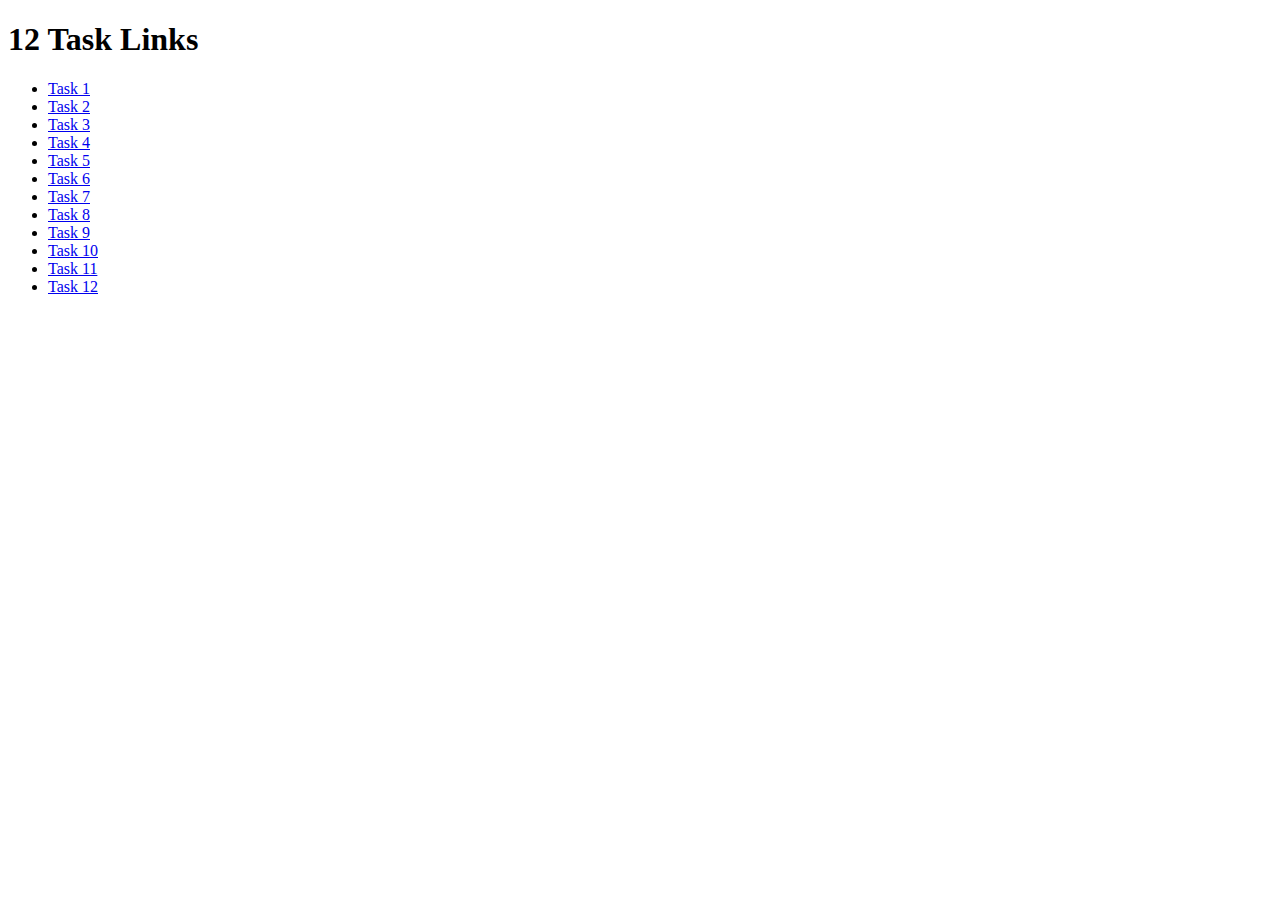
<file: index.html>
<!DOCTYPE html>
<html>
<head>
  <title>12 Task Links</title>
</head>
<body>
  <h1>12 Task Links</h1>
  <ul>
    <li><a href="HTML Task 1/index.html">Task 1</a></li>
    <li><a href="HTML Task 2/index.html">Task 2</a></li>
    <li><a href="HTML Task 3/index.html">Task 3</a></li>
    <li><a href="HTML Task 4/index.html">Task 4</a></li>
    <li><a href="HTML Task 5/">Task 5</a></li>
    <li><a href="CSS Task 1/index.html">Task 6</a></li>
    <li><a href="CSS Task 2/index.html">Task 7</a></li>
    <li><a href="CSS Task 3/index.html">Task 8</a></li>
    <li><a href="CSS Task 4/index.html">Task 9</a></li>
    <li><a href="CSS Task 5/index.html">Task 10</a></li>
    <li><a href="CSS Task 6/">Task 11</a></li>
    <li><a href="CSS Task 7/index.html">Task 12</a></li>
  </ul>
</body>
</html>
</file>
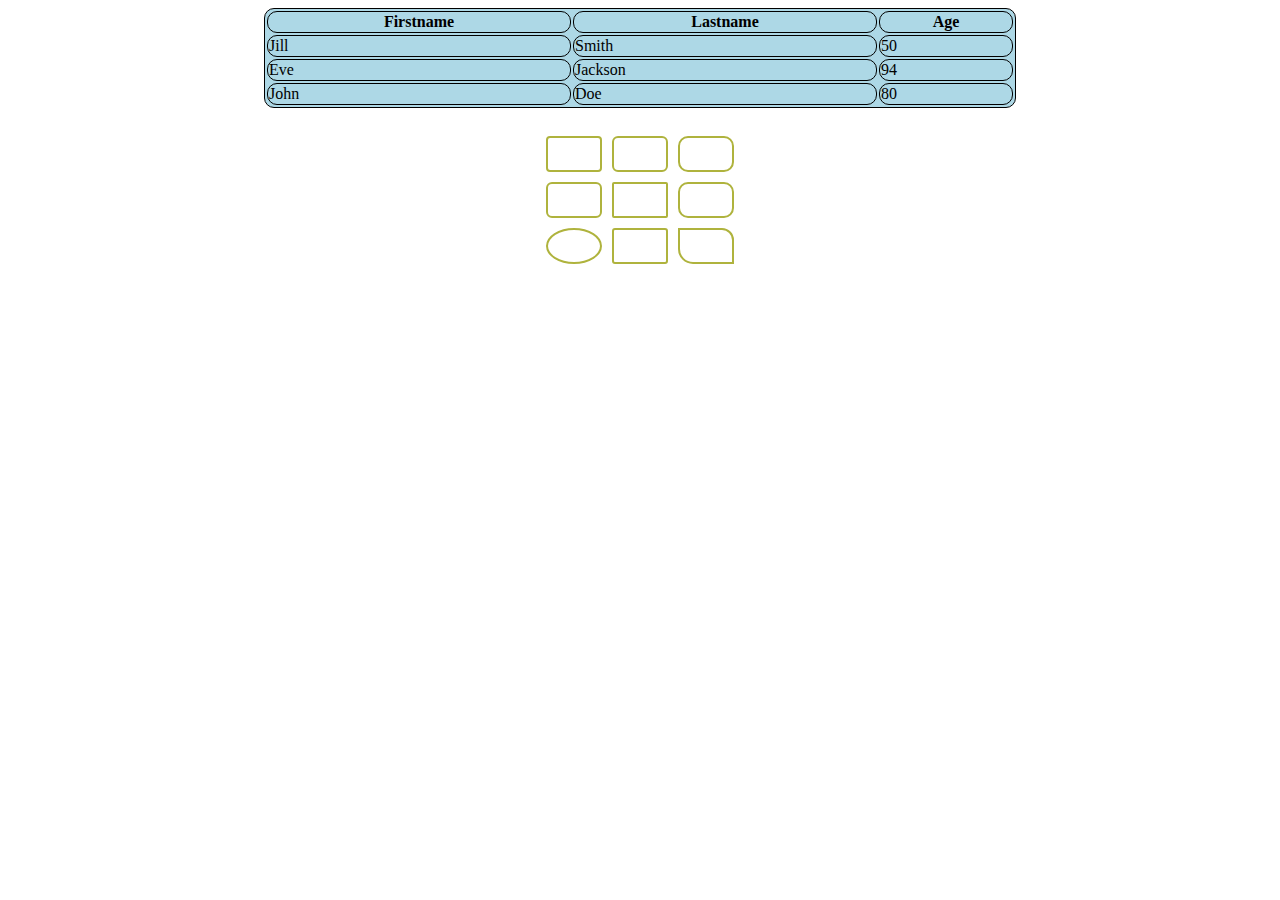
<file: CSS Task 1/index.html>
<!DOCTYPE html>
<html lang="en">
<head>
    <meta charset="UTF-8">
    <meta name="viewport" content="width=device-width, initial-scale=1.0">
    <title>CSS - Task1</title>
    <link href="./styles.css" rel="stylesheet" type="text/css" />
</head>
<body>
    <center>
        <table id="tab1" cellpadding="1" cellspacing="2" bgcolor="lightblue">
            <tr>
                <th height="10" width="300">Firstname</th>
                <th height="10" width="300">Lastname</th>
                <th height="10" width="130">Age</th>
            </tr>
            <tr>
                <td>Jill</td>
                <td>Smith</td>
                <td>50</td>
            </tr>
            <tr>
                <td>Eve</td>
                <td>Jackson</td>
                <td>94</td>
            </tr>
            <tr>
                <td>John</td>
                <td>Doe</td>
                <td>80</td>
            </tr>
        </table>
        </br>
        <table id="tab2" cellspacing="10" >
            <tr>
                <td id="c1" height="30" width="50"></td>
                <td id="c2" height="30" width="50"></td>
                <td id="c3" height="30" width="50"></td>
            </tr>
            <tr>
                <td id="c4" height="30" width="50"></td>
                <td id="c5" height="30" width="50"></td>
                <td id="c6" height="30" width="50"></td>
            </tr>
            <tr>
                <td id="c7" height="30" width="50"></td>
                <td id="c8" height="30" width="50"></td>
                <td id="c9" height="30" width="50"></td>
            </tr>
        </table>
    </center>
</body>
</html>
</file>
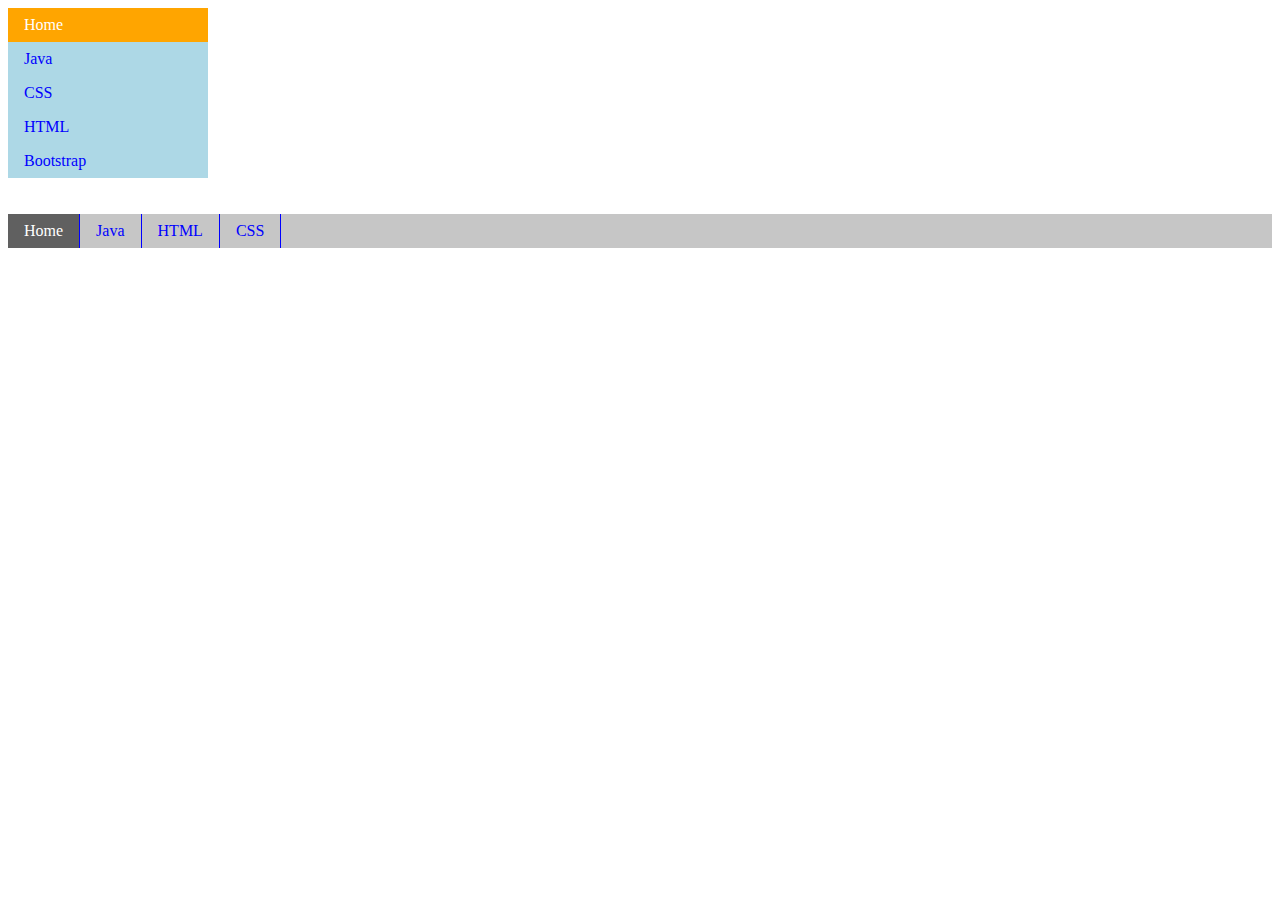
<file: CSS Task 2/index.html>
<!DOCTYPE html>
<html lang="en">
<head>
    <meta charset="UTF-8">
    <meta name="viewport" content="width=device-width, initial-scale=1.0">
    <title>CSS - Task2</title>
    <link href="./styles.css" rel="stylesheet" type="text/css" />
</head>
<body>
    <ul id="ver">
        <li><a class="active" href="https://google.com/">Home</a></li>
        <li><a href="https://google.com/">Java</a></li>
        <li><a href="https://google.com/">CSS</a></li>
        <li><a href="https://google.com/">HTML</a></li>
        <li><a href="https://google.com/">Bootstrap</a></li>
    </ul>
    </br>
    </br>
    <ul id="hor">
        <li><a class="active" href="https://google.com/">Home</a></li>
        <li><a href="https://google.com/">Java</a></li>
        <li><a href="https://google.com/">HTML</a></li>
        <li><a href="https://google.com/">CSS</a></li>
    </ul>
    

</body>
</html>
</file>
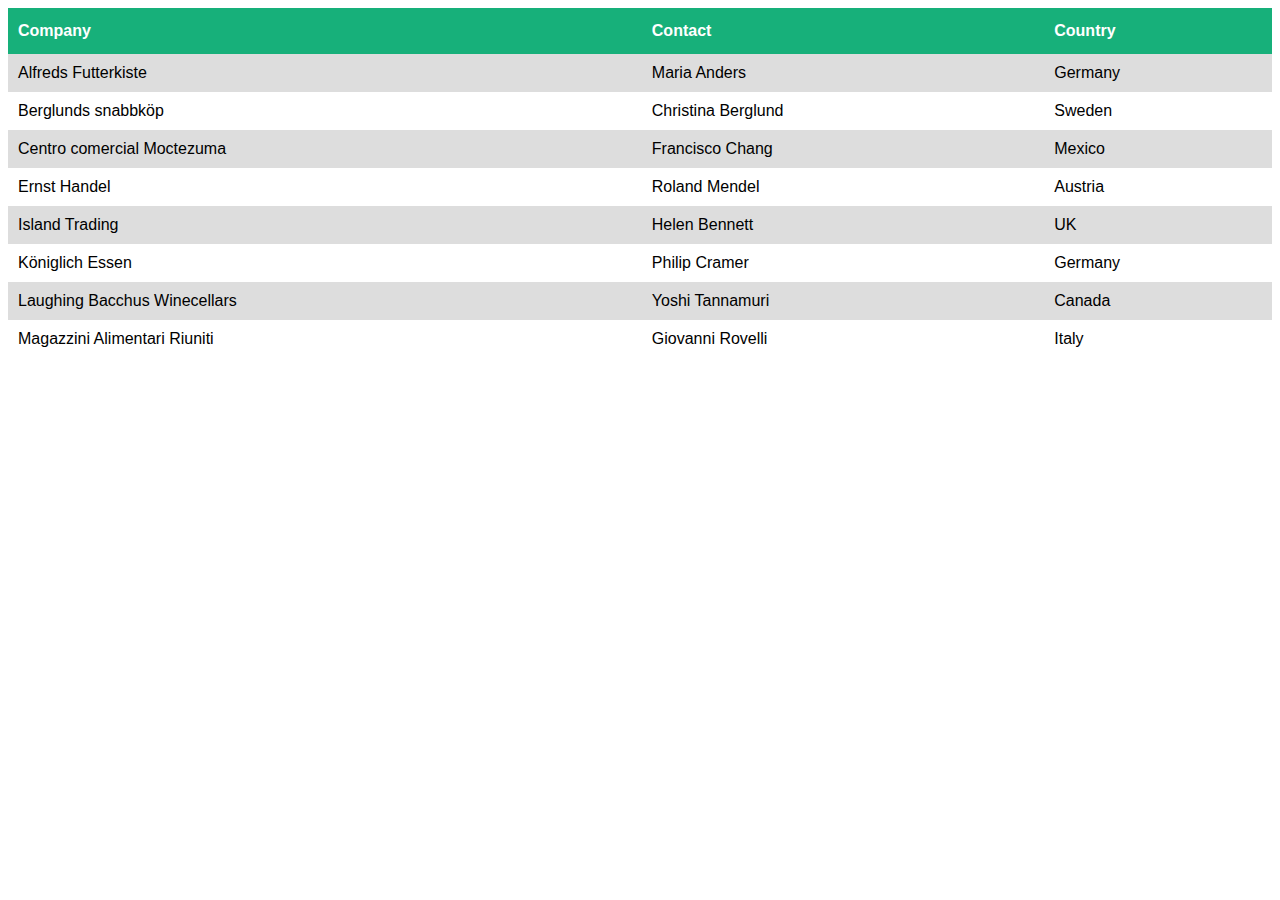
<file: CSS Task 3/index.html>
<!DOCTYPE html>
<html lang="en">
<head>
    <meta charset="UTF-8">
    <meta name="viewport" content="width=device-width, initial-scale=1.0">
    <title>CSS - Task3</title>
    <link href="./styles.css" rel="stylesheet" type="text/css" />
</head>
<body>
    <table id="customers">
        <tr>
          <th>Company</th>
          <th>Contact</th>
          <th>Country</th>
        </tr>
        <tr>
          <td>Alfreds Futterkiste</td>
          <td>Maria Anders</td>
          <td>Germany</td>
        </tr>
        <tr>
          <td>Berglunds snabbköp</td>
          <td>Christina Berglund</td>
          <td>Sweden</td>
        </tr>
        <tr>
          <td>Centro comercial Moctezuma</td>
          <td>Francisco Chang</td>
          <td>Mexico</td>
        </tr>
        <tr>
          <td>Ernst Handel</td>
          <td>Roland Mendel</td>
          <td>Austria</td>
        </tr>
        <tr>
          <td>Island Trading</td>
          <td>Helen Bennett</td>
          <td>UK</td>
        </tr>
        <tr>
          <td>Königlich Essen</td>
          <td>Philip Cramer</td>
          <td>Germany</td>
        </tr>
        <tr>
          <td>Laughing Bacchus Winecellars</td>
          <td>Yoshi Tannamuri</td>
          <td>Canada</td>
        </tr>
        <tr>
          <td>Magazzini Alimentari Riuniti</td>
          <td>Giovanni Rovelli</td>
          <td>Italy</td>
        </tr>
    </table>
</body>
</html>
</file>
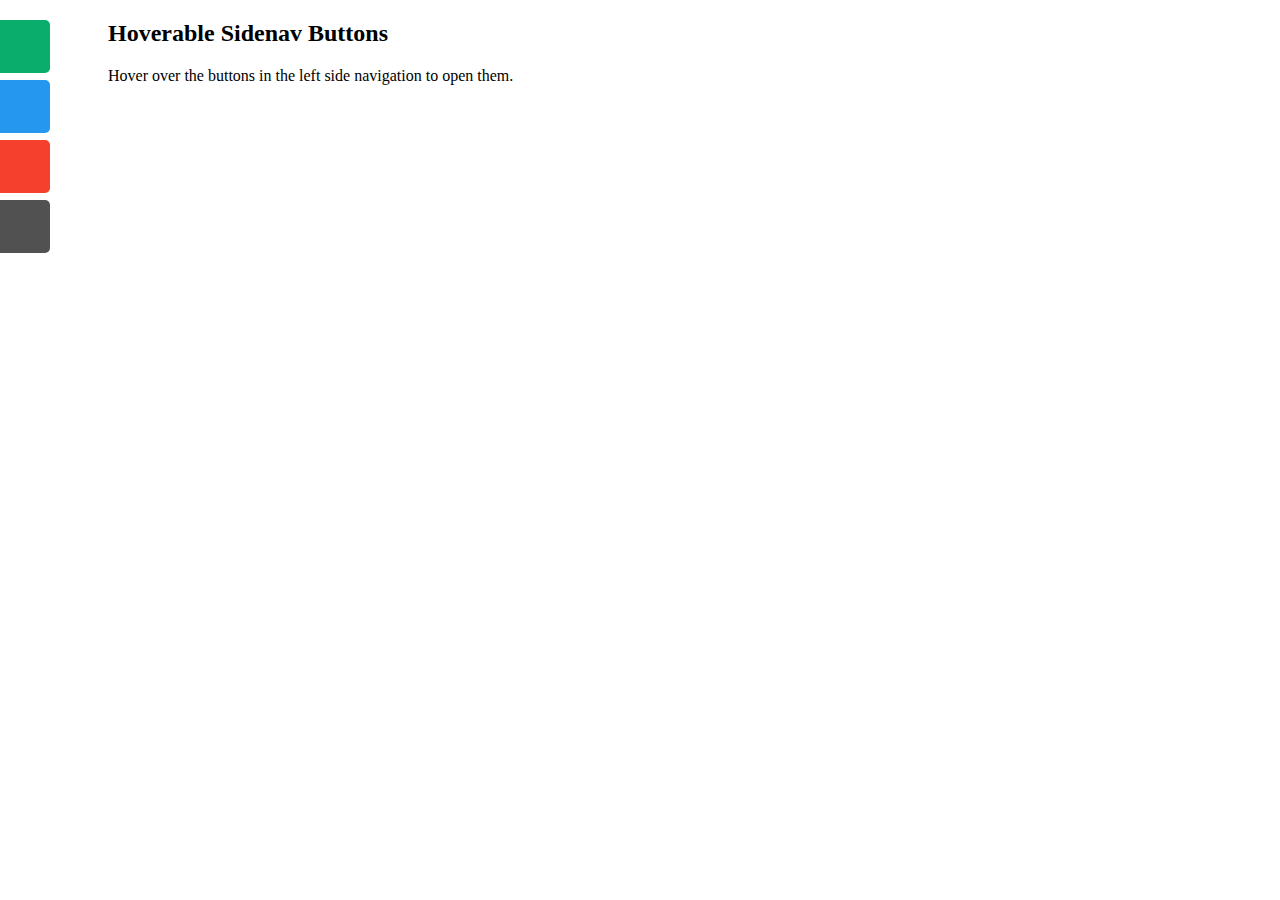
<file: CSS Task 4/index.html>
<!DOCTYPE html>
<html lang="en">
<head>
    <meta charset="UTF-8">
    <meta name="viewport" content="width=device-width, initial-scale=1.0">
    <title>CSS - Task4</title>
    <link href="./styles.css" rel="stylesheet" type="text/css" />
</head>
<body>
    <div id="sidebar">
        <a id="Home" href="">Home</a>
        <a id="Java" href="">Java</a>
        <a id="HTML" href="">HTML</a>
        <a id="CSS" href="">CSS</a>
    </div>
    <h2 style="margin-left:100px;">Hoverable Sidenav Buttons</h2>
    <p style="margin-left:100px;">Hover over the buttons in the left side navigation to open them.</p>
</body>
</html>
</file>
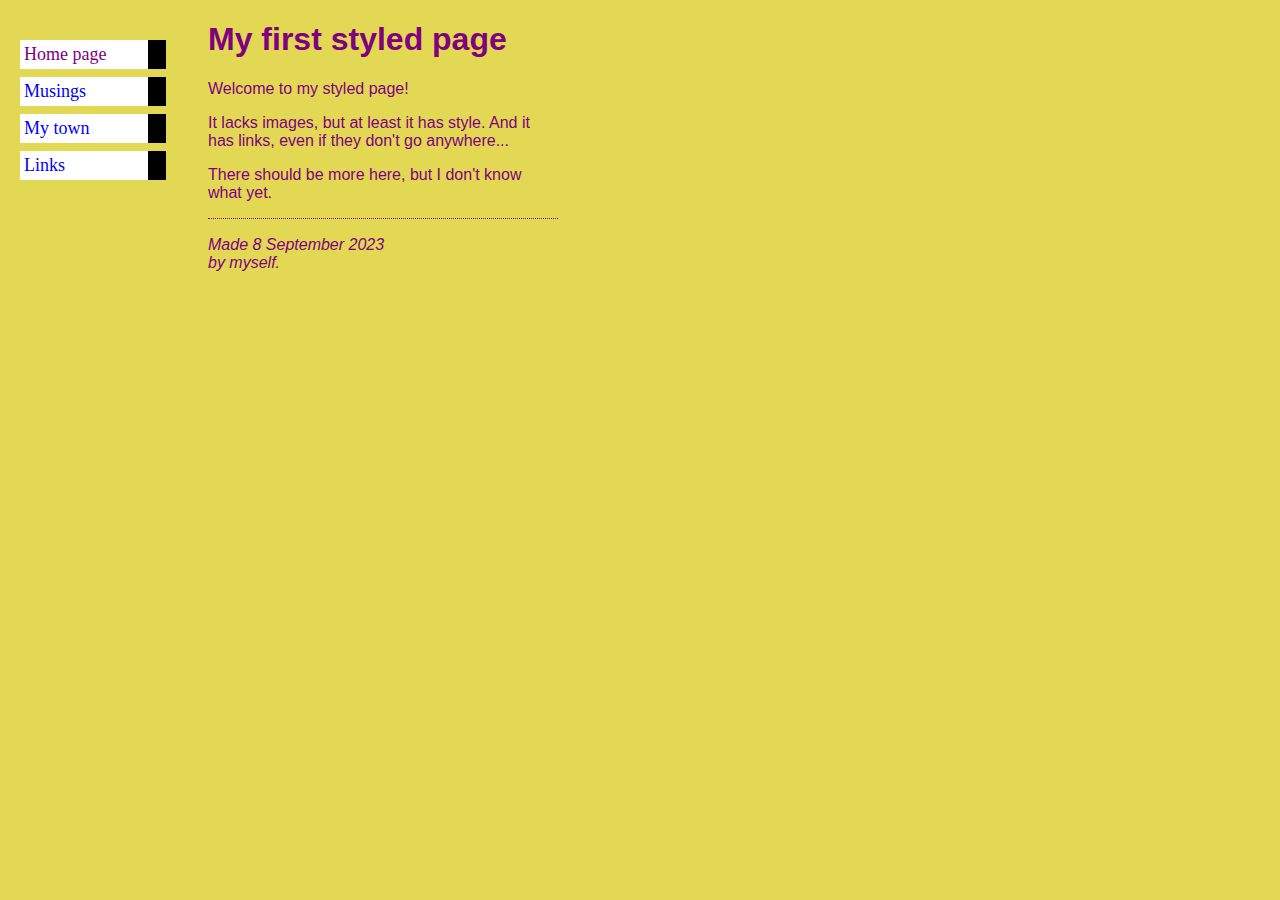
<file: CSS Task 5/index.html>
<!DOCTYPE html>
<html lang="en">
<head>
    <meta charset="UTF-8">
    <meta name="viewport" content="width=device-width, initial-scale=1.0">
    <title>CSS - Task5</title>
    <link href="./styles.css" rel="stylesheet" type="text/css" />
</head>
<body>
    <div id="nav">
        <a class="active" id="hmpg" href="https://google.com/">Home page</a>
        <a id="mus" href="https://google.com/">Musings</a>
        <a id="mytwn" href="https://google.com/">My town</a>
        <a id="lnks" href="https://google.com/">Links</a>
    </div>
    <div id="content">
        <h1>My first styled page</h1>
        <p>Welcome to my styled page!</p>
        <p>
            It lacks images, but at least it has style. And it</br>
            has links, even if they don't go anywhere...
        </p>
        <p>
            There should be more here, but I don't know</br>
            what yet.
        </p>
        <hr>
        <p><i>
            Made 8 September 2023</br>
            by myself.
        </p></i>
    </div>
</body>
</html>
</file>
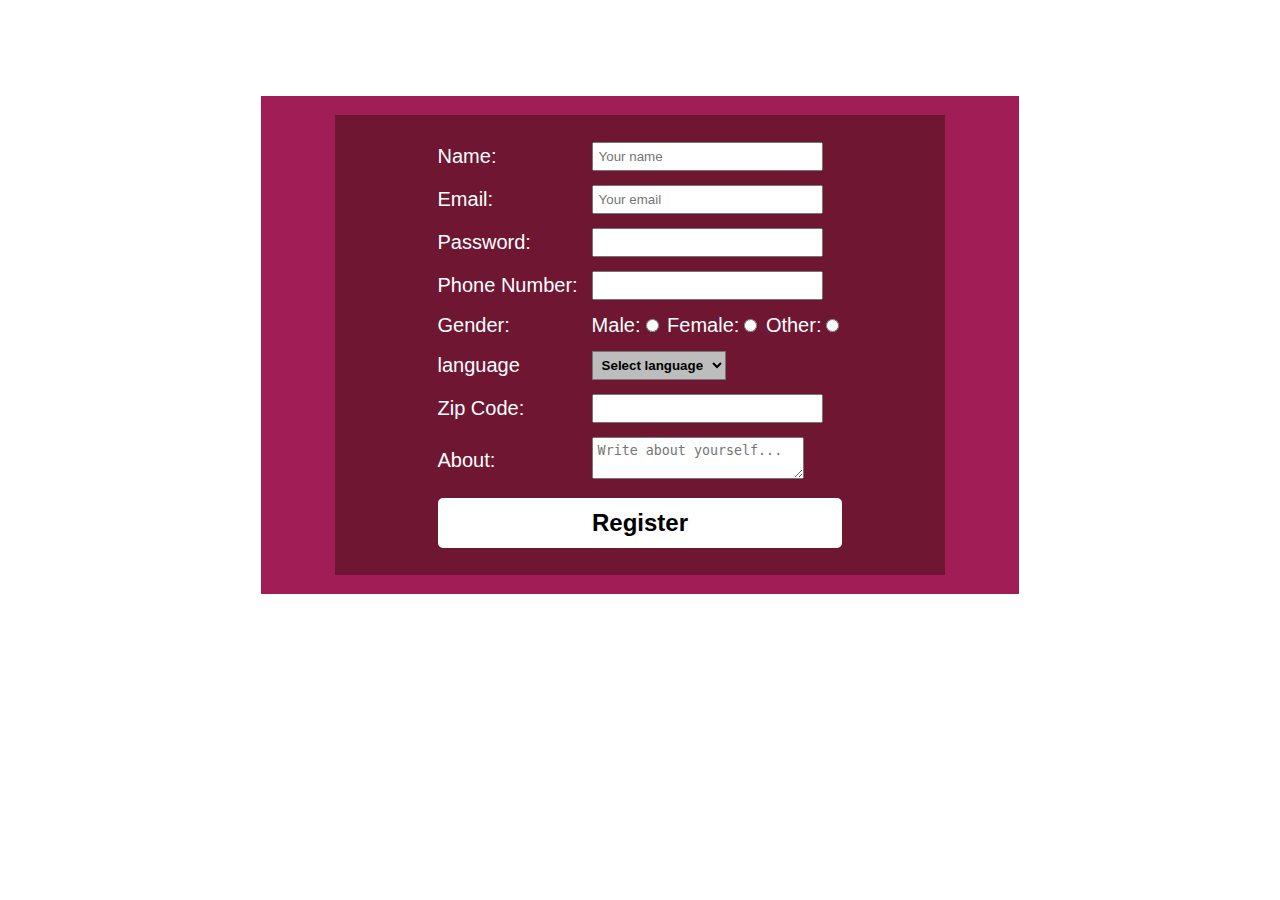
<file: CSS Task 7/index.html>
<!DOCTYPE html>
<html lang="en">
<head>
    <meta charset="UTF-8">
    <meta name="viewport" content="width=device-width, initial-scale=1.0">
    <title>Document</title>
    <link rel="stylesheet" href="styles.css">
</head>
<body>
    <div class="container">
        <div class="content">
            <div class="table-form">
                <form action="#">
                    <table>
                        <tr>
                            <td> 
                                <label for="name">Name:</label> 
                            </td>
                            <td> 
                                <input type="text" name="name" placeholder="Your name" size="25"/> 
                            </tdY
                        </tr>
                        <tr>
                            <td> 
                                <label for="email">Email:</label> 
                            </td>
                            <td> 
                                <input type="text" name="email" placeholder="Your email" size="25"/> 
                            </td>
                        </tr>
                        <tr>
                            <td> 
                                <label for="pwd">Password:</label> 
                            </td>
                            <td> 
                                <input type="password" name="pwd" size="25"/> 
                            </td>
                        </tr>
                        <tr>
                            <td> 
                                <label for="phno">Phone Number:</label> 
                            </td>
                            <td> 
                                <input type="text" name="phno" size="25"/> 
                            </td>
                        </tr>
                        <tr>
                            <td> 
                                <label for="gender">Gender:</label> 
                            </td>
                            <td> 
                                Male:<input type="radio" name="gender" />
                                Female:<input type="radio" name="gender" />
                                Other:<input type="radio" name="gender" />
                            </td>
                        </tr>
                        <tr>
                            <td> 
                                <label for="lang">language</label> 
                            </td>
                            <td> 
                                <select>
                                    <option>Select language</option>
                                    <option value="en">English</option>
                                    <option value="hi">Hindi</option>
                                    <option value="tm">Tamil</option>
                                    <option value="tu">Teulgu</option>
                                    <option value="ml">Malayalam</option>
                                    <option value="hr">Harayanavi</option>
                                    <option value="ma">Marathi</option>
                                    <option value="gj">Gujarati</option>
                                </select>
                            </td>
                        </tr>
                        <tr>
                            <td> 
                                <label for="zip">Zip Code:</label> 
                            </td>
                            <td> 
                                <input type="text" name="zip" size="25"/> 
                            </td>
                        </tr>
                        <tr>
                            <td> 
                                <label for="abt">About:</label> 
                            </td>
                            <td> 
                                <textarea type="text" name="abt" placeholder="Write about yourself..." style width="25"></textarea>
                            </td>
                        </tr>
                        <tr>
                            <td class="button" colspan="2"> 
                                <input class="button" type="submit" value="Register"/> 
                            </td> 
                        </tr>
                    </table>
                </form>
            </div>
        </div>
    </div> 
</body>
</html>
</file>
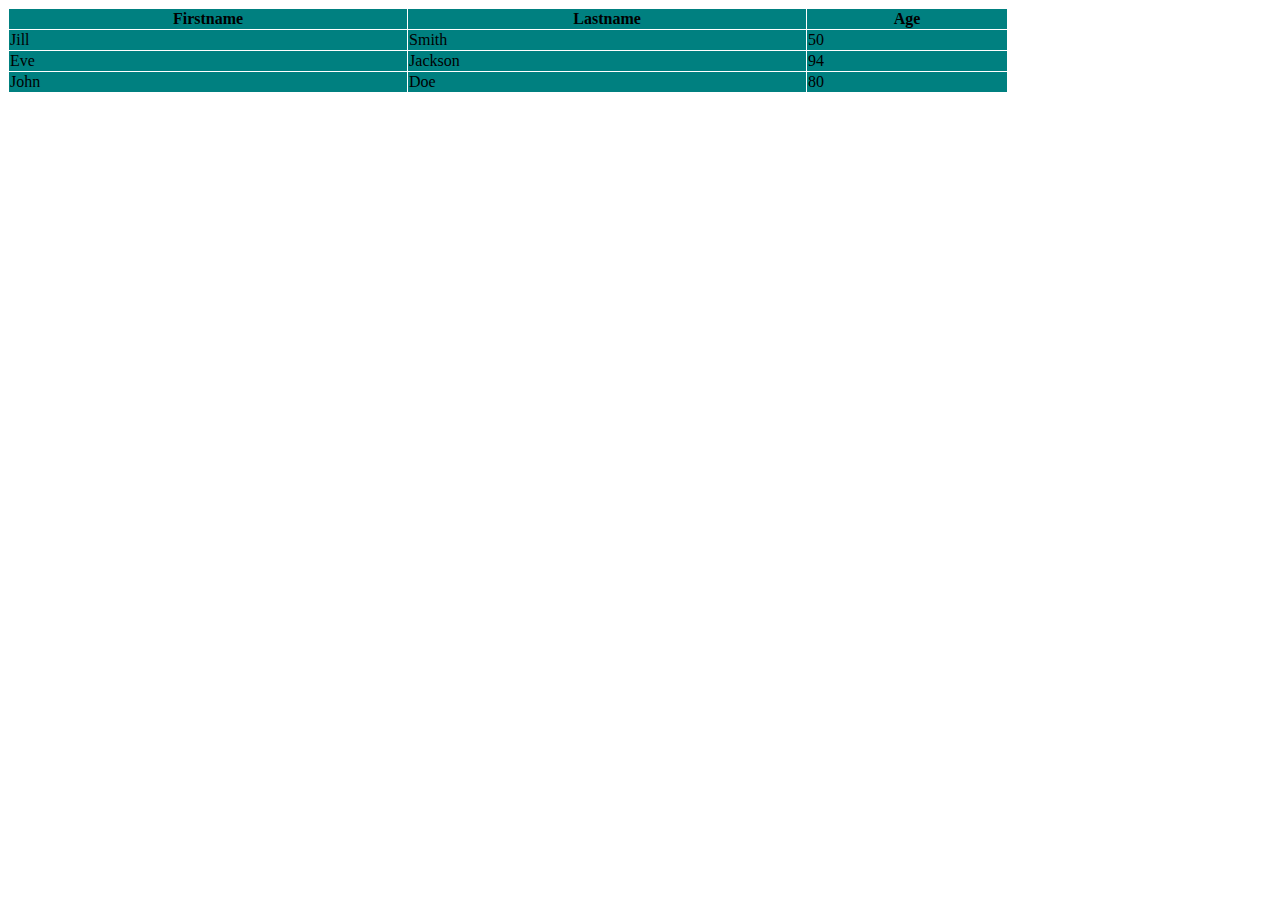
<file: HTML Task 1/index.html>
<!DOCTYPE html>
<html>
<head>
    <title>HTML Task 1</title>
</head>
<body>
    <table border="1" style="background-color: teal; border-collapse: collapse; width: 1000px;">
        <thead>
            <tr>
                <th style="border: 1px solid white; width: 400px;">Firstname</th>
                <th style="border: 1px solid white;width: 400px;">Lastname</th>
                <th style="border: 1px solid white;width: 200px;">Age</th>
            </tr>
        </thead>
        <tbody>
            <tr>
                <td style="border: 1px solid white;">Jill</td>
                <td style="border: 1px solid white;">Smith</td>
                <td style="border: 1px solid white;">50</td>
            </tr>
            <tr>
                <td style="border: 1px solid white;">Eve</td>
                <td style="border: 1px solid white;">Jackson</td>
                <td style="border: 1px solid white;">94</td>
            </tr>
            <tr>
                <td style="border: 1px solid white;">John</td>
                <td style="border: 1px solid white;">Doe</td>
                <td style="border: 1px solid white;">80</td>
            </tr>
        </tbody>
    </table>
</body>
</html>
</file>
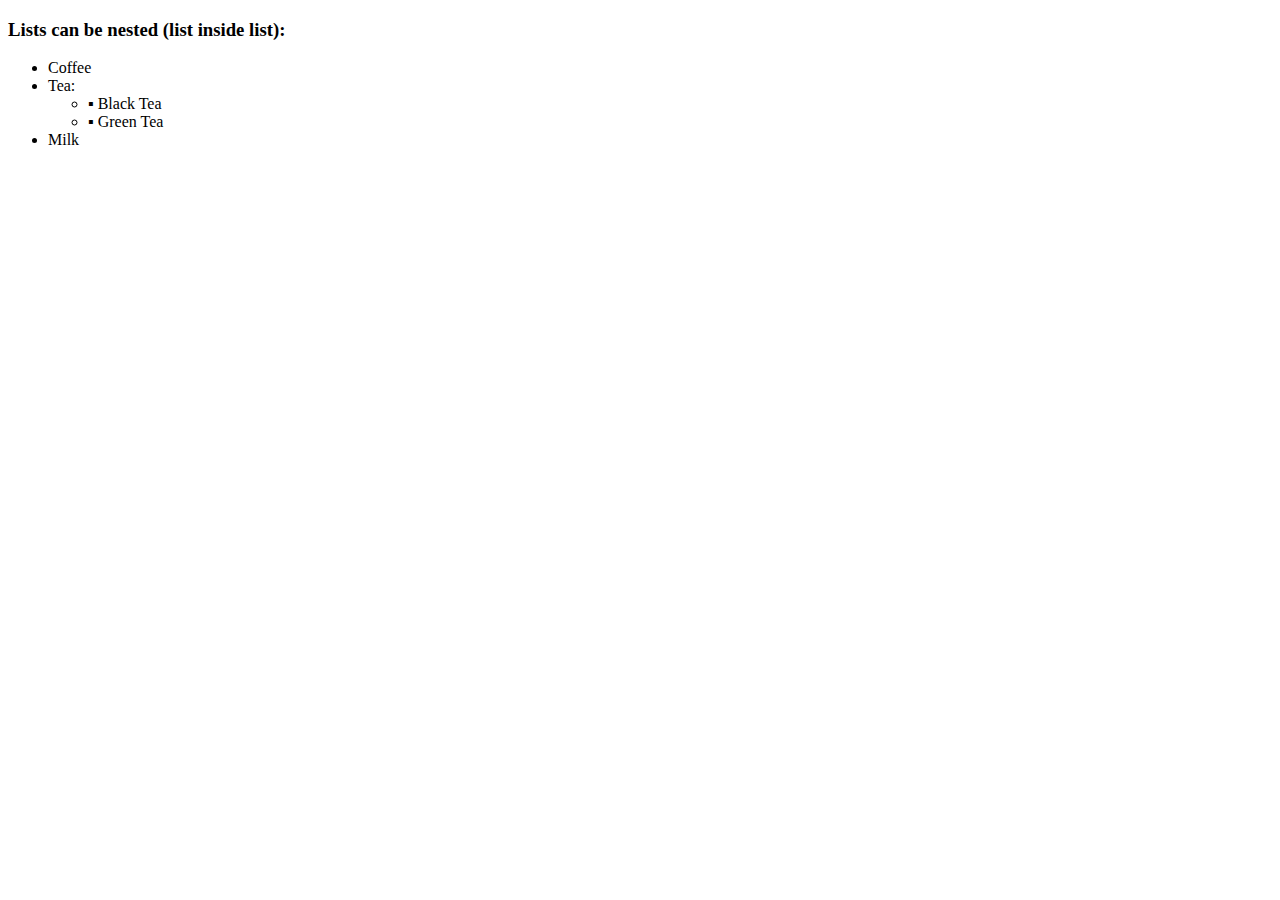
<file: HTML Task 2/index.html>
<!DOCTYPE html>
<html>
<head>
    <title>HTML Task 2</title>
</head>
<body>
    <h3>Lists can be nested (list inside list):</h3>
    <ul>
        <li>Coffee</li>
        <li>Tea:
            <ul>
                <li>&#9642; Black Tea</li>
                <li>&#9642; Green Tea</li>
            </ul>
        </li>
        <li>Milk</li>
    </ul>
</body>
</html>
</file>
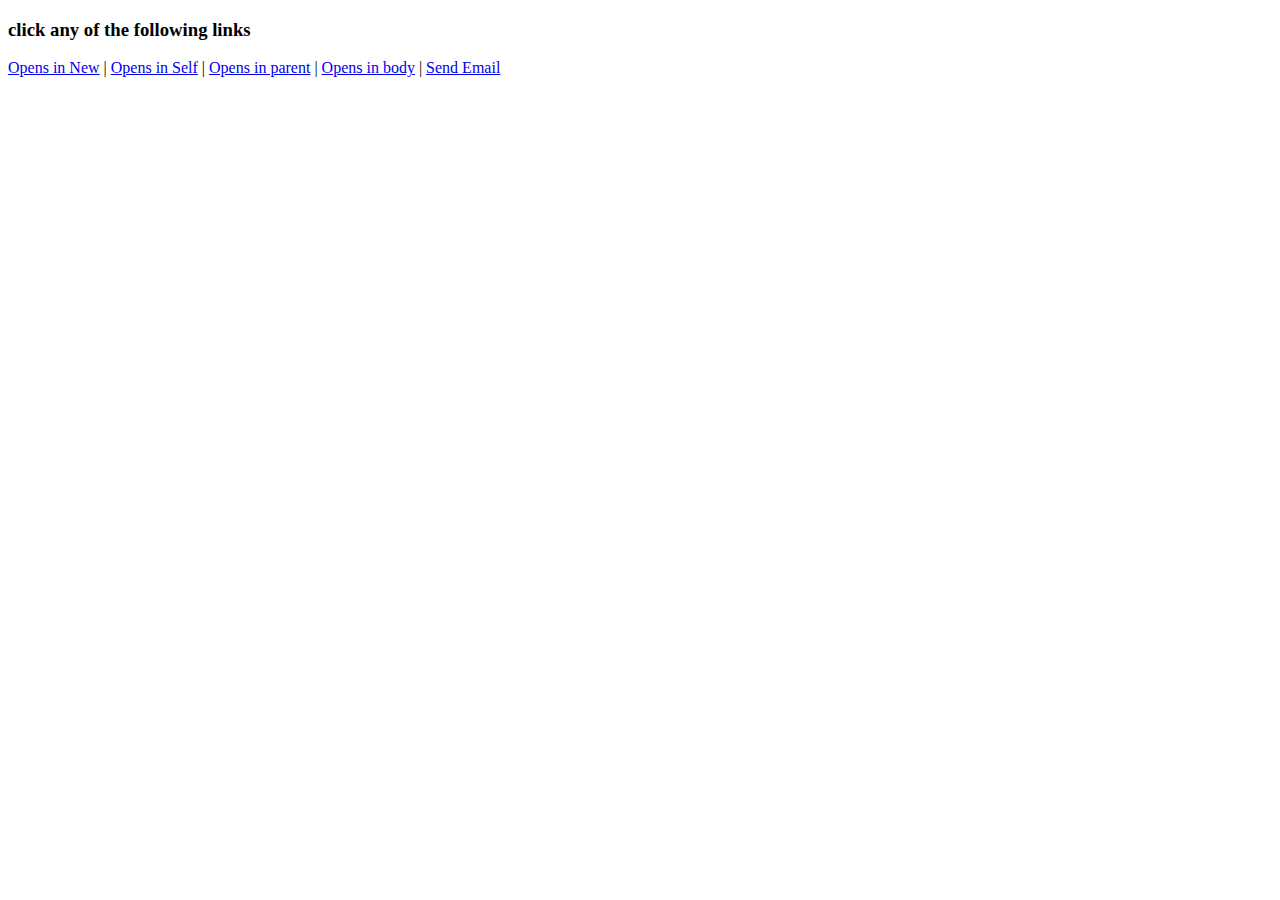
<file: HTML Task 3/index.html>
<!DOCTYPE html>
<html>
<head>
    <title>HTML Task 3</title>
    
</head>
<body>
    <h3>click any of the following links</h3>
    <div class="link-container">
        <a class="link" href="https://www.youtube.com/" target="_blank">Opens in New</a>
        <span>|</span>
        <a class="link" href="https://www.youtube.com/">Opens in Self</a>
        <span>|</span>
        <a class="link" href="https://www.youtube.com/" target="_parent">Opens in parent</a>
        <span>|</span>
        <a class="link" href="https://www.youtube.com/" target="_top">Opens in body</a>
        <span>|</span>
        <a class="link" href="mailto:abhishek.kumar21@vitbhopal.ac.in">Send Email</a>
        
    </div>
</body>
</html>
</file>
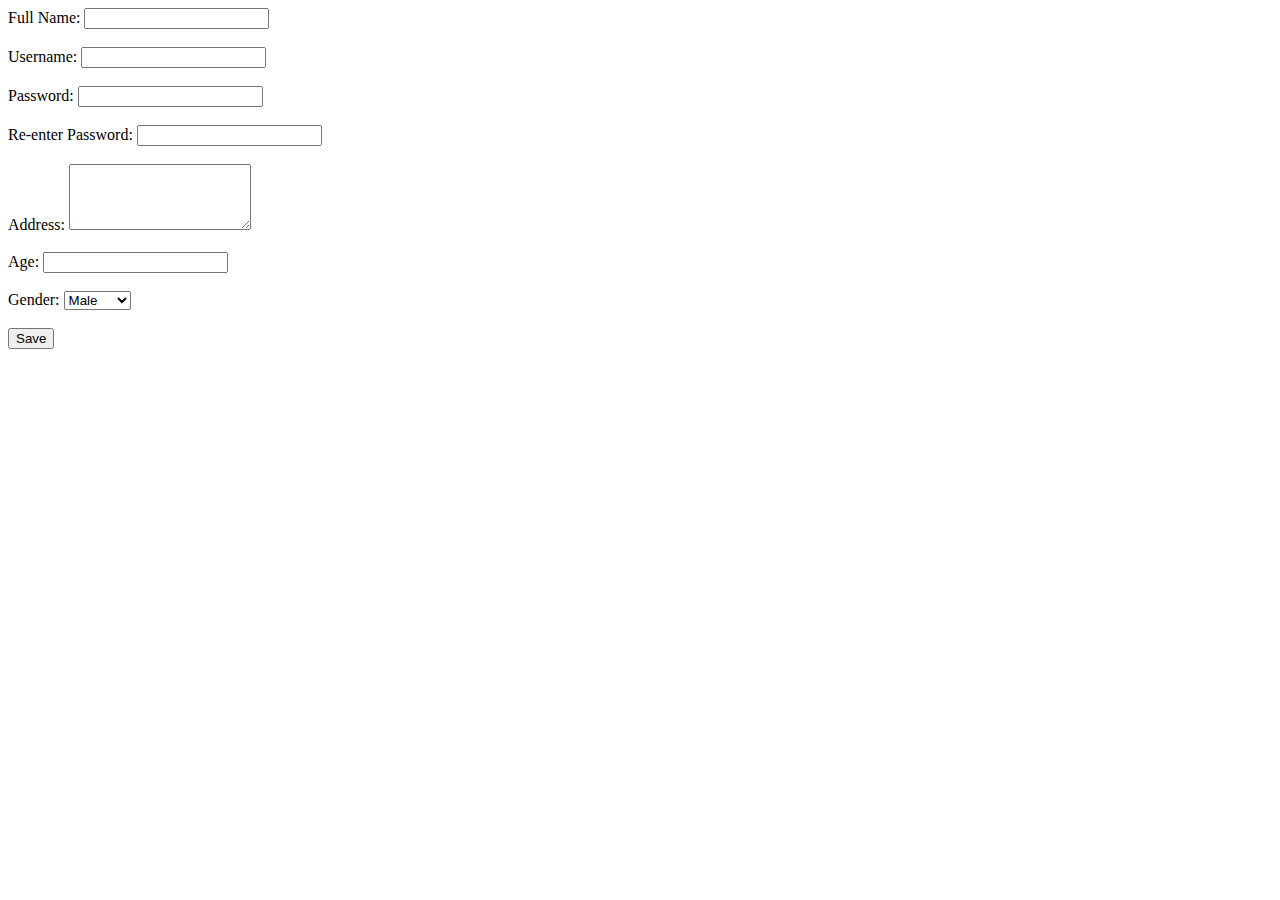
<file: HTML Task 4/index.html>
<!DOCTYPE html>
<title>HTML Task 4</title>
<html lang="en">

<body>
    
    <form id="registrationForm">
        <label for="fullName">Full Name:</label>
        <input type="text" id="fullName" name="fullName" required><br><br>

        <label for="username">Username:</label>
        <input type="text" id="username" name="username" required><br><br>

        <label for="password">Password:</label>
        <input type="password" id="password" name="password" required><br><br>

        <label for="rePassword">Re-enter Password:</label>
        <input type="password" id="rePassword" name="rePassword" required><br><br>

        <label for="address">Address:</label>
        <textarea id="address" name="address" rows="4" required></textarea><br><br>

        <label for="age">Age:</label>
        <input type="number" id="age" name="age" required><br><br>

        <label for="gender">Gender:</label>
        <select id="gender" name="gender" required>
            <option value="male">Male</option>
            <option value="female">Female</option>
            <option value="other">Other</option>
        </select><br><br>

        <button type="submit">Save</button>
    </form>
</body>
</html>
</file>
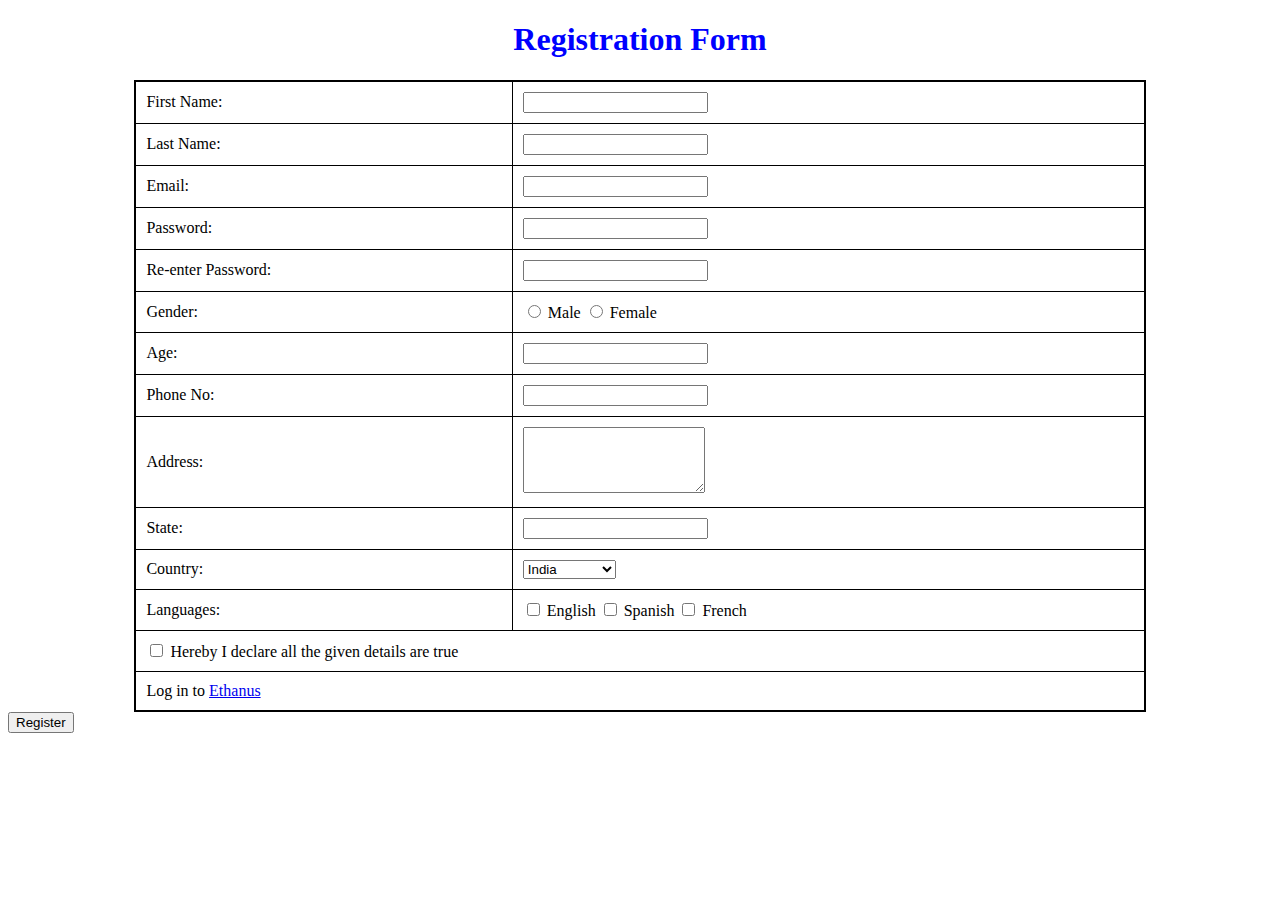
<file: HTML Task 5/index.html>
<!DOCTYPE html>
<html lang="en">
<head>
    <meta charset="UTF-8">
    <meta name="viewport" content="width=device-width, initial-scale=1.0">
    <title>HTML Task 5</title>
    <style>
        table {
            border-collapse: collapse;
            width: 80%;
            margin-left: 10%;
            border: 2px solid black;
        }

        th, td {
            border: 1px solid black;
            padding: 10px;
        }

        th {
            background-color: #f2f2f2;
        }
    </style>
</head>
<body>
    <h1 style="color: blue; text-align: center;">Registration Form</h1>
    <form id="registrationForm">
        <table border-collapse: collapse; width: 80%; margin-left: 10%; border: 2px solid black;>
            <tr>
                <td>First Name:</td>
                <td><input type="text" name="firstName" required></td>
            </tr>
            <tr>
                <td>Last Name:</td>
                <td><input type="text" name="lastName" required></td>
            </tr>
            <tr>
                <td>Email:</td>
                <td><input type="email" name="email" required></td>
            </tr>
            <tr>
                <td>Password:</td>
                <td><input type="password" name="password" required></td>
            </tr>
            <tr>
                <td>Re-enter Password:</td>
                <td><input type="password" name="rePassword" required></td>
            </tr>
            <tr>
                <td>Gender:</td>
                <td>
                    <label><input type="radio" name="gender" value="male"> Male</label>
                    <label><input type="radio" name="gender" value="female"> Female</label>
                </td>
            </tr>
            <tr>
                <td>Age:</td>
                <td><input type="number" name="age" required></td>
            </tr>
            <tr>
                <td>Phone No:</td>
                <td><input type="tel" name="phone" required></td>
            </tr>
            <tr>
                <td>Address:</td>
                <td><textarea name="address" rows="4" required></textarea></td>
            </tr>
            <tr>
                <td>State:</td>
                <td><input type="text" name="state" required></td>
            </tr>
            <tr>
                <td>Country:</td>
                <td>
                    <select name="country" required>
                        <option value="India">India</option>
                        <option value="Bangladesh">Bangladesh</option>
                        <option value="Canada">Canada</option>
                    </select>
                </td>
            </tr>
            <tr>
                <td>Languages:</td>
                <td>
                    <label><input type="checkbox" name="language" value="english"> English</label>
                    <label><input type="checkbox" name="language" value="spanish"> Spanish</label>
                    <label><input type="checkbox" name="language" value="french"> French</label>
                </td>
            </tr>
            <tr>
                <td colspan="2">
                    <label><input type="checkbox" name="declaration" required> Hereby I declare all the given details are true</label>
                </td>
            </tr>
            <tr>
                <td colspan="2">
                    <label for="terms">Log in to <a href="https://example.com/terms">Ethanus</a></label>
                </td>
            </tr>
        </table>
        
        

        <button type="submit">Register</button>
    </form>
</body>
</html>
</file>
<file: CSS Task 1/styles.css>
table#tab1{
    border: 1px solid black;
    border-radius: 10px;
}

#tab1 th, #tab1 td{
    border: 1px solid black;
    border-radius: 10px;
    background-color: lightblue;
}

#tab2 td{
    border: 2px solid rgb(175, 179, 61);
}

td#c1 {
    border-radius: 4px;
}
td#c2 {
    border-radius: 6px;
}
td#c3 {
    border-radius: 10px;
}
td#c4 {
    border-radius: 6px;
}
td#c5 {
    border-radius: 2px;
}
td#c6 {
    border-radius: 10px;
}
td#c7 {
    border-radius: 50%;
}
td#c8 {
    border-radius: 3px;
}
td#c9 {
    border-top-right-radius: 12px;
    border-bottom-left-radius: 15px;
}
</file>
<file: CSS Task 2/styles.css>
ul#hor {
    list-style-type: none;
    margin: 0;
    padding: 0;
    overflow: hidden;
    background-color: #c6c6c6;
  }
  
  #hor li {
    float: left;
    border-right:1px solid blue;
  }
  
  #hor li a {
    display: block;
    color: blue;
    text-align: center;
    padding: 8px 16px;
    text-decoration: none;
  }
  
  #hor li a:hover {
    background-color: #8e8e8e;
  }
  
  #hor li a.active {
    background-color: #606060;
    color: white;
  }
  
ul#ver {
    list-style-type: none;
    margin: 0;
    padding: 0;
    width: 200px;
    background-color: lightblue;
  }
  
 #ver li a {
    display: block;
    color: blue;
    padding: 8px 16px;
    text-decoration: none;
  }
  
  #ver li a.active {
    background-color: orange;
    color: white;
  }
  
  #ver li a:hover{
    background-color: yellow;
    color: black;
  }
</file>
<file: CSS Task 3/styles.css>
table {
    font-family: Arial;
    border-collapse: collapse;
    width: 100%;
}
  
td, th {
    padding: 10px;
}
  
tr:nth-child(even){
    background-color: rgb(221, 221, 221);
}
  
tr:hover {
    background-color: rgb(41, 41, 41);
    color: white;
}

th {
    padding-top: 14px;
    padding-bottom: 14px;
    text-align: left;
    background-color: rgb(23, 176, 122);
    color: white;
}
</file>
<file: CSS Task 4/styles.css>
#sidebar a {
    position: absolute;
    left: -80px;
    transition: 0.3s;
    padding: 15px;
    width: 100px;
    text-decoration: none;
    font-size: 20px;
    color: white;
    border-radius: 0 5px 5px 0;
  }
  
  #sidebar a:hover {
    left: 0;
  }
  
  #Home {
    top: 20px;
    background-color: rgb(10, 173, 108);
  }
  
  #Java {
    top: 80px;
    background-color: rgb(37, 151, 239);
  }
  
  #HTML {
    top: 140px;
    background-color: rgb(244, 64, 44);
  }
  
  #CSS {
    top: 200px;
    background-color: rgb(81, 81, 81);
  }
</file>
<file: CSS Task 5/styles.css>
body {
    background-color: rgb(226, 216, 83);
}

#nav a {
    position: absolute;
    left: 20px;
    transition: 0.3s;
    padding: 4px;
    width: 120px;
    text-decoration: none;
    font-size: 18px;
    background-color: white;
    color: blue;
    border-right: 18px solid black;
  }
  
  #nav a:hover {
    width: 1px;
    white-space: nowrap;
    background-color: rgb(0, 0, 0);
    border-right: 137px solid black;
    color: white;
  }

  #nav a.active {
    color: purple;
  }

  #nav a.active:hover {
    color: white;
  }
  
  #hmpg {
    top: 40px;
  }
  
  #mus {
    top: 77px;
  }
  
  #mytwn {
    top: 114px;
  }
  
  #lnks {
    top: 151px;
  }

#content h1 {
    font-family: Arial, Helvetica, sans-serif;
    margin-left: 200px;
    color: purple;
}

#content p {
    font-family: Arial, Helvetica, sans-serif;
    margin-left: 200px;
    color: purple;
}

hr {
    border: none;
    border-top: 1px dotted purple;
    color: #fff;
    /* background-color: #fff; */
    height: 1px;
    margin-left: 200px;
    width: 350px;
  }
</file>
<file: CSS Task 7/styles.css>
body {
    display: flex;
    flex-direction: column;
    align-items: center;
    justify-content: center;
}
.container {
    position: relative;
    width: 50%;
    padding: 1.5% 5%;
    margin: 7% 20%;
    background-color: rgb(160, 29, 86);
    display: flex;
    flex-direction: column;
    align-items: center;
    justify-content: center;
}

.content {
    position: relative;
    height: auto;
    background-color: rgb(110, 22, 50);
    display: flex;
    flex-direction: column;
    align-items: last baseline;
    justify-content: center;
    padding: 3% 15%;
}

.table-form {
    align-items: center;
    justify-content: center;
    color: white;
    font-size: 20px;
    font-family: Arial, Helvetica, sans-serif;
}

.table-form input, .table-form select{
    padding: 5px;
}

.table-form select {
    background-color: rgb(189, 189, 189);
    font-weight: 550;
}

td {
    padding: 6px;
}

textarea {
    width: 80%;
    height: auto;
    padding: 5px;
  }

.button {
    border: none;
    align-items: center;
    justify-content: center;
    transition: all 0.5s ease-in-out;
}

.button input {
    border-radius: 5px;
    width: 100%;
    height: 50px;
    background-color: white;
    font-weight: 600;
    font-size: x-large;
}

.button :hover {
    background-color: black;
    color: white;
}
</file>
